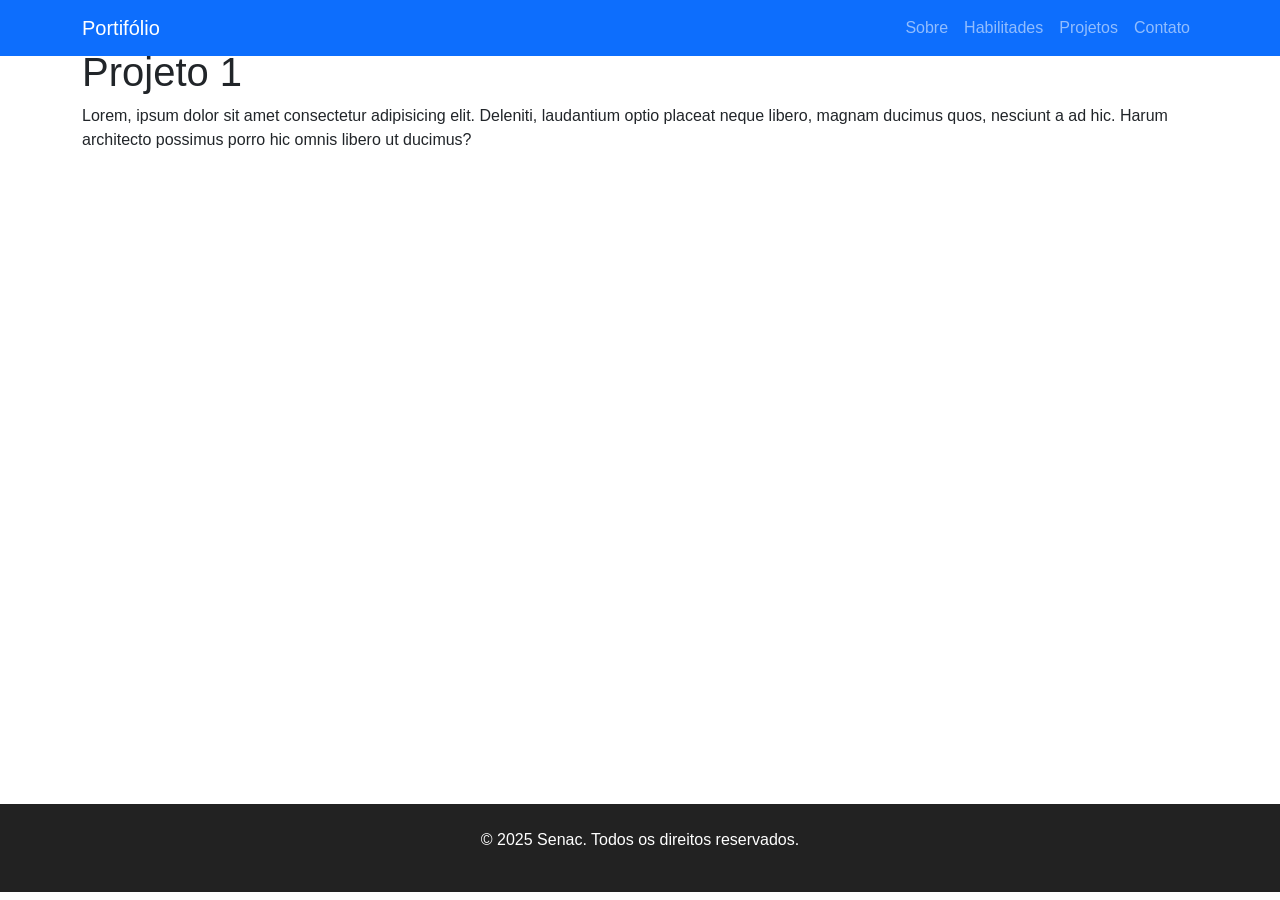
<file: src/pages/projeto_um.html>
<!DOCTYPE html>
<html lang="pt-br">
  <head>
    <meta charset="UTF-8" />
    <meta name="viewport" content="width=device-width, initial-scale=1.0" />
    <title>Portifólio - Senac</title>
    <link
      href="https://cdn.jsdelivr.net/npm/bootstrap@5.3.2/dist/css/bootstrap.min.css"
      rel="stylesheet" />

    <link
      href="https://cdn.jsdelivr.net/npm/aos@2.3.4/dist/aos.css"
      rel="stylesheet" />

    <link rel="stylesheet" href="../assets/css/styles.css" />
    <link rel="stylesheet" href="../assets/css/pages.css" />
  </head>
  <body>

    <!-- Navbar -->
    <nav class="navbar navbar-expand-lg navbar-dark bg-primary fixed-top">
        <div class="container">
          <a class="navbar-brand" href="../../index.html">Portifólio</a>
          <button class="navbar-toggler" 
            type="button" 
            data-bs-toggle="collapse" 
            data-bs-target="#navbarNav" 
            aria-controls="navbarNav" 
            aria-expanded="false" 
            aria-label="Toggle navigation"
        >
            <span class="navbar-toggler-icon"></span>
          </button>
          <div class="collapse navbar-collapse" id="navbarNav">
            <ul class="navbar-nav ms-auto">
              <li class="nav-item">
                <a class="nav-link" href="../../index.html#sobre">Sobre</a>
              </li>
              <li class="nav-item">
                <a class="nav-link" href="../../index.html#habilidades">Habilitades</a>
              </li>
              <li class="nav-item">
                <a class="nav-link" href="../../index.html#projetos">Projetos</a>
              </li>
              <li class="nav-item">
                <a class="nav-link" href="#contato" 
                    data-bs-toggle="modal"
                    data-bs-target="#contatoModal">Contato</a>
              </li>
            </ul>
          </div>
        </div>
      </nav>

      <main class="container mt-5">
        <div class="row">
            <div class="col-12">
                <h1>Projeto 1</h1>
                <p>
                    Lorem, ipsum dolor sit amet consectetur adipisicing elit. 
                    Deleniti, laudantium optio placeat neque libero, magnam ducimus quos, nesciunt a ad hic. 
                    Harum architecto possimus porro hic omnis libero ut ducimus?
                </p>
            </div>
        </div>
      </main>

       <!-- Modal Contato -->
       <div class="modal fade" id="contatoModal" tabindex="-1" 
          aria-labelledby="contatoModalLabel" aria-hidden="true">
        <div class="modal-dialog modal-dialog-centered">
          <div class="modal-content">
            <div class="modal-header bg-gradient-pink text-white">
              <h5 class="modal-title" id="contatoModalLabel">Entre em Contato</h5>
              <button type="button" class="btn-close btn-close-white" 
                data-bs-dismiss="modal"></button>
            </div>
            <div class="modal-body">
              <form>
                <div class="mb-3">
                  <label for="nome" class="form-label">Nome</label>
                  <input type="text" class="form-control" id="nome" 
                    placeholder="Seu nome" />
                </div>

                <div class="mb-3">
                  <label for="email" class="form-label">E-mail</label>
                  <input type="email" class="form-control" id="email" 
                    placeholder="Seu e-mail" />
                </div>

                <div class="mb-3">
                  <label for="mensagem" class="form-label">Mensagem</label>
                  <textarea id="mensagem" class="form-control"
                    rows="4" placeholder="Escreva sua mensagem"></textarea>
                </div>
                <button type="submit" class="btn btn-gradient w-100">Enviar</button>
              </form>
            </div>
          </div>
        </div>
       </div>

       <footer class="text-center py-4">
        <p>&copy; 2025 Senac. Todos os direitos reservados.</p>
       </footer>

    <script src="https://cdn.jsdelivr.net/npm/bootstrap@5.3.2/dist/js/bootstrap.bundle.min.js"></script>
    <script src="https://cdn.jsdelivr.net/npm/aos@2.3.4/dist/aos.js"></script>

    <script>
        AOS.init({duration: 1000, once: true});
    </script>
</body>
</html>
</file>
<file: src/assets/css/styles.css>
header{
    position: relative;
    min-height: 100vh;
    color: #fff;
    text-align: center;
    display: flex;
    justify-content: center;
    align-items: center;
    overflow: hidden;

    .container{
        z-index: 1;
        position: relative;
    }

    .bg-container{
        background: linear-gradient(rgba(0, 0, 0, 0.6), rgba(0, 0, 0, 0.3));
        padding: 35px;
        box-shadow: 0 8px 30px rgba(0, 0, 0, 0.5);
        border-radius: 10px;
    }
}

#particles-js{
    position: absolute;
    width: 100%;
    height: 100%;
    top: 0;
    left: 0;
    z-index: 0;
}

.btn-gradient{
    background: linear-gradient(135deg, #ff7676, #f54ea2);
    border: none;
    color: #fff;
    transition: all 0.3s;

    &:hover{
        opacity: 0.85;
    }
}

section{
    padding: 80px 0;
}

body{
    scroll-behavior: smooth;
    font-family: "Segoe UI", Tahoma, Geneva, Verdana, sans-serif;
}

.bg-gradient-purple{
    background: linear-gradient(135deg, #6a11cb, #2575fc);
    color: #fff;
}

.bg-gradient-pink{
    background: linear-gradient(135deg, #f54ea2, #ff7676);
    color: #fff;
}

.card-hover{
    transition: transform 0.3s, box-shadow 0.3s;

    &:hover{
        transform: translateY(-10px);
        box-shadow: 0 10px 20px rgba(0, 0, 0, 0.3);
    }
}

.carousel-item img{
    height: 400px;
    object-fit: cover;
    border-radius: 10px;
}

footer{
    background: #222;
    color: #fff;
}
</file>
<file: src/assets/css/pages.css>
main{
    min-height: calc(100vh - 144px);
}
</file>
